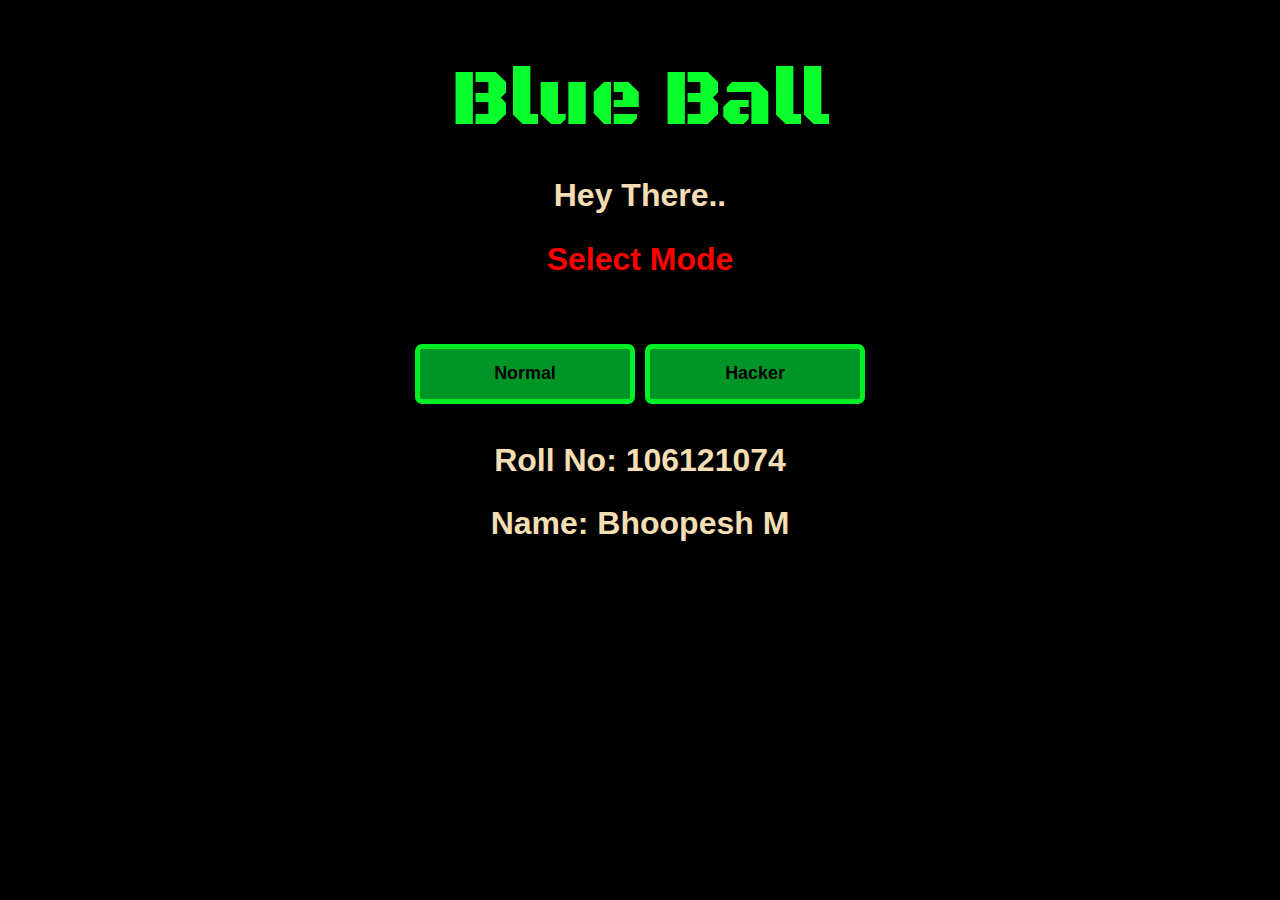
<file: index.html>
<!DOCTYPE html>
<html lang="en">
<head>
    <meta charset="UTF-8">
    <meta http-equiv="X-UA-Compatible" content="IE=edge">
    <meta name="viewport" content="width=device-width, initial-scale=1.0">
    <title>Blue Ball</title>
    <link rel="stylesheet" href="styles.css">
    <link href="https://fonts.googleapis.com/css2?family=Black+Ops+One&display=swap" rel="stylesheet">
</head>
<body>
    <h1>Blue Ball</h1>
    <h2>Hey There..</h2>
    <h2 class="mode">Select Mode</h2>

    <div class="container">
        <a href="index1.html"><button class="btn">Normal</button></a>
        <a href="index2.html"><button class="btn">Hacker</button></a>
        <!-- <a href=""><button class="btn">Hacker++</button></a> -->
        
    </div>

    <h2 class="footer">Roll No: 106121074</h2>
    <h2 class="footer">Name: Bhoopesh M</h2>
    
    <!-- <script src="index.js"></script> -->
</body>
</html>
</file>
<file: index1.html>
<!DOCTYPE html>
<html lang="en">
<head>
    <meta charset="UTF-8">
    <meta http-equiv="X-UA-Compatible" content="IE=edge">
    <meta name="viewport" content="width=device-width, initial-scale=1.0">
    <title>Blue Ball</title>
    <link rel="stylesheet" href="styles1.css">
    <link href="https://fonts.googleapis.com/css?family=Press+Start+2P" rel="stylesheet">   

</head>
<body>
    <h1>Press to start</h1>
    <!-- <a class="mkl" href="index.html" ><button class="btn1">Home</button></a> -->
    <div class="life">
        <span>❤️</span>
        <span>❤️</span>
        <span>❤️</span>
    </div>
    <h3>Score : 0</h3>
    <canvas id="w"></canvas>
    <canvas id="svs"></canvas>
    <canvas id="canvas" width="1550%" height="1000%"></canvas>
    <canvas id = "myCanvas" width="1550%" height="1000%"></canvas>
    <canvas id = "myCanvas2" width="1550%" height="1000%"></canvas>
    <script src="game.js" ></script>
</body>
</html>
</file>
<file: index2.html>
<!DOCTYPE html>
<html lang="en">
<head>
    <meta charset="UTF-8">
    <meta http-equiv="X-UA-Compatible" content="IE=edge">
    <meta name="viewport" content="width=device-width, initial-scale=1.0">
    <title>Blue Ball</title>
    <link rel="stylesheet" href="styles1.css">
    <link href="https://fonts.googleapis.com/css?family=Press+Start+2P" rel="stylesheet">   

</head>
<body>
    <h1>Press to start</h1>
    <!-- <a class="mkl" href="index.html" ><button class="btn1">Home</button></a> -->
    <div class="life">
        <span>❤️</span>
        <span>❤️</span>
        <span>❤️</span>
    </div>
    <h3>Score : 0</h3>
    <canvas id="w"></canvas>
    <canvas id="svs"></canvas>
    <canvas id="canvas" width="1550%" height="1000%"></canvas>
    <canvas id = "myCanvas" width="1550%" height="1000%"></canvas>
    <canvas id = "myCanvas2" width="1550%" height="1000%"></canvas>
    <script src="game1.js" ></script>
</body>
</html>
</file>
<file: index3.html>
<!DOCTYPE html>
<html lang="en">
<head>
    <meta charset="UTF-8">
    <meta http-equiv="X-UA-Compatible" content="IE=edge">
    <meta name="viewport" content="width=device-width, initial-scale=1.0">
    <title>Blue Ball</title>
    <link rel="stylesheet" href="styles2.css">
    <link href="https://fonts.googleapis.com/css?family=Press+Start+2P" rel="stylesheet">   

</head>
<body>
    <h1>Press to start</h1>
    <!-- <a class="mkl" href="index.html" ><button class="btn1">Home</button></a> -->
    <div class="life">
        <span>💙</span>
        <span>💙</span>
        <span>💙</span>
    </div>

    <div class="lifeB1">
        <span id="b2">💚</span>
        <span id="b2">💚</span>
        <span id="b2">💚</span>
    </div>

    

    <h3 class="sc1">Score 1 : 0</h3>
    <h3 class="sc">Score : 0</h3>
    <canvas id="w"></canvas>
    <canvas id="svs"></canvas>
    <canvas id="canvas" width="1550%" height="1000%"></canvas>
    <canvas id = "myCanvas" width="1550%" height="1000%"></canvas>
    <canvas id = "myCanvas1" width="1550%" height="1000%"></canvas>
    <canvas id = "myCanvas2" width="1550%" height="1000%"></canvas>
    <script src="multiplayer1.js" ></script>
</body>
</html>
</file>
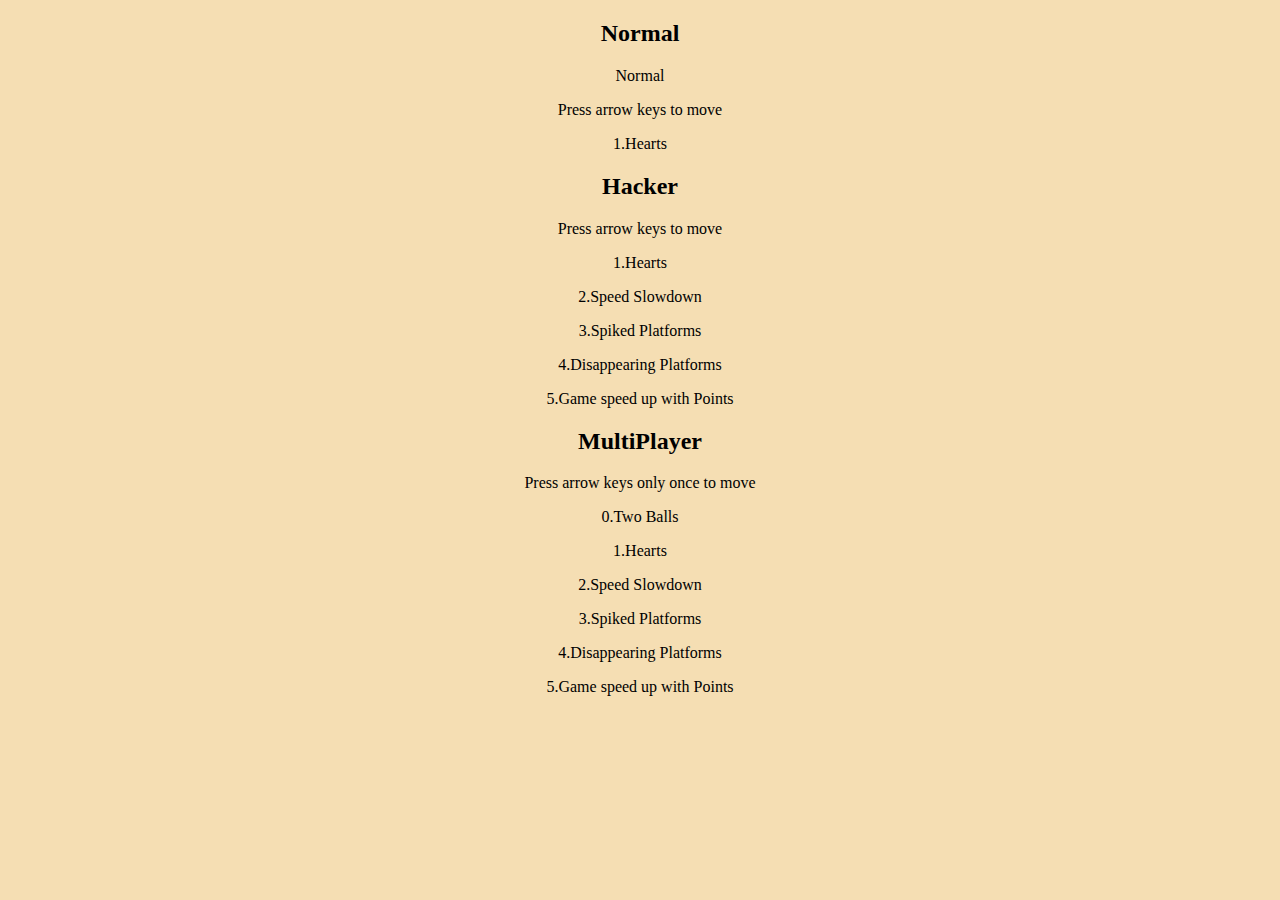
<file: instructions.html>
<!DOCTYPE html>
<html lang="en">
<head>
    <meta charset="UTF-8">
    <meta http-equiv="X-UA-Compatible" content="IE=edge">
    <meta name="viewport" content="width=device-width, initial-scale=1.0">
    <title>Instructions</title>
</head>
<body style="text-align: center; background-color: wheat;">
    <h2>Normal</h2>
    <p>Normal</p>
    <p>Press arrow keys to move</p>
    <p>1.Hearts</p>
    
    <h2>Hacker</h2>
    <p>Press arrow keys to move</p>
    <p>1.Hearts</p>
    <p>2.Speed Slowdown</p>
    <p>3.Spiked Platforms</p>
    <p>4.Disappearing Platforms</p>
    <p>5.Game speed up with Points</p>

    <h2>MultiPlayer</h2>
    <p>Press arrow keys only once to move</p>
    <p>0.Two Balls</p>
    <p>1.Hearts</p>
    <p>2.Speed Slowdown</p>
    <p>3.Spiked Platforms</p>
    <p>4.Disappearing Platforms</p>
    <p>5.Game speed up with Points</p>

</body>
</html>
</file>
<file: styles.css>
h1{
    font-family: 'Black Ops One', cursive;
    color: rgb(10, 255, 45);
    font-size: 5rem;
    margin: 4% 0 0%;
    font-weight: 500;
}
h2{
    font-family: Arial, Helvetica, sans-serif;
    font-size: 2rem;
    color: wheat;
}

p{
    font-size: 1.7rem;
    font-family: Georgia, serif;
    color: whitesmoke;
    font-family: Verdana, Geneva, Tahoma, sans-serif;
}
a{
    color:  black;
    font-family: Verdana, Geneva, Tahoma, sans-serif;
    text-decoration: none;
    font-size: 1.12rem;
}

body{
    text-align: center;
    background-color: #000000;
}

.mode{
    color: red;
}

button{
    font-size: 1.12rem;
    font-weight: 700;
    font-family: Verdana, Geneva, Tahoma, sans-serif;
    height: 60px;
    width: 220px;
    background-color: rgb(0, 150, 39);
    border-radius: 7px;
    border: 5px solid rgb(0, 240, 39);
    margin: 3px 3px 0px;
}

button:hover{
    background-color: rgb(4, 255, 30);
}
pressed{
    background-color: gray;
}
.container{
    margin: 5% auto 3%;
}
h4{
    margin-top: 100px;
    color: aliceblue;
}
</file>
<file: styles1.css>
h1{
    color: rgb(2, 255, 20);
    margin-top: 10%;
    font-family: 'Press Start 2P', cursive;

}

h3{
    display: none;
    font-size: 2rem;
    color: rgb(61, 0, 141);
    position: absolute;
    z-index: 1;
    top: 2.5%;
    right: 2.5%;
}

body{
    overflow: hidden;
    background-color: black;
    text-align: center;
}

.body1{
    
    background-image: url('Background.jpg');
    height: 100%;
    width: 100%;
    -webkit-background-size: cover;
    -moz-background-size: cover;
    -o-background-size: cover;
    background-size: fill;

}


#w{
    position: absolute;
    z-index: 1;
    top: 0;
    left: 0;
    height: 100%;
    width: 100%;
}
.life{
    position: absolute;
    z-index: 1;
    top: 7%;
    left: 1.71%;
    font-size: 1.5rem;
    display:none;

}

#svs {
    /* border: 1px dotted #333; */
    height: 100%;
    width: 100%;
    top: 0;
    left: 0;
}

#myCanvas{
    position: absolute;
    top: 0;
    left: 0;
}
#myCanvas1{
    position: absolute;
    top: 0;
    left: 0;
}
#myCanvas2{
    position: absolute;
    top: 0;
    left: 0;
}
#canvas{
    position: absolute;
    top: 0;
    left: 0;
    
}

.header{
    font-family: Helvetica, sans-serif;
    font-weight: 600;
    background-color: rgb(225, 255, 0);
    /* border-radius: 250px; */
    border-top-left-radius: 20px;
    border-top-right-radius:20px ;

    margin-bottom: 20px;
    padding: 20px auto;
    font-size: 1.6rem;
}

.scorecard{
    font-family: Verdana, Geneva, Tahoma, sans-serif;
    background-color: rgb(110, 124, 194);
    margin-top: 12%;
    margin-left: 36%;
    width: 400px;
    height: 300px;
    border-radius: 20px;
    
    animation: fadeIn 6s; 

}

@keyframes fadeIn {
    0% { opacity: 0; }
    100% { opacity: 1; }
}



.btn{
    font-size: 1.2rem;
    color: white;
    padding: 5px 10px;
    background-color: rgb(250, 88, 158);
    border-radius: 10px;
    margin-top: 20px;
}

.btn:hover{
    background-color: rgb(221, 119, 159);
}

p{
    font-family: Verdana, Geneva, Tahoma, sans-serif;
    font-size: 1.1rem;
}
</file>
<file: styles2.css>
h1{
    color: rgb(255, 255, 0);
    margin-top: 10%;
    font-family: 'Press Start 2P', cursive;

}

.sc1{
    display: none;
    font-size: 1.65rem;
    color: #FFFFFF;
    position: absolute;
    z-index: 1;
    top: 8%;
    right: 2%;
}

.sc{
    display: none;
    font-size: 1.6rem;
    color: #FFFFFF;
    position: absolute;
    z-index: 1;
    top: 8%;
    left: 2%;
}

body{
    overflow: hidden;
    background-color: black;
    text-align: center;

    
}

.body1{
    
    background-image: url('Background.jpg');
    height: 100%;
    width: 100%;
    -webkit-background-size: cover;
    -moz-background-size: cover;
    -o-background-size: cover;
    background-size: fill;

}


             
#w{
    position: absolute;
    z-index: 1;
    top: 0;
    left: 0;
    height: 100%;
    width: 100%;
}
.life{
    position: absolute;
    z-index: 1;
    top: 7%;
    right: 1.71%;
    font-size: 1.5rem;
    display:none;

}
.lifeB1{
    position: absolute;
    z-index: 1;
    left: 1.71%;
    top: 7%;
    font-size: 1.5rem;
    display:none;

}
#svs {
    /* border: 1px dotted #333; */
    height: 100%;
    width: 100%;
    top: 0;
    left: 0;
}

#myCanvas{
    position: absolute;
    top: 0;
    left: 0;
}
#myCanvas1{
    position: absolute;
    top: 0;
    left: 0;
}
#myCanvas2{
    position: absolute;
    top: 0;
    left: 0;
}
#canvas{
    position: absolute;
    top: 0;
    left: 0;

    
}

.header{
    font-family: Helvetica, sans-serif;
    font-weight: 600;
    background-color: rgb(225, 255, 0);
    /* border-radius: 250px; */
    border-top-left-radius: 20px;
    border-top-right-radius:20px ;

    margin-bottom: 20px;
    padding: 20px auto;
    font-size: 1.6rem;
}

.scorecard{
    font-family: Verdana, Geneva, Tahoma, sans-serif;
    background-color: rgb(131, 146, 219);
    margin-top: 12%;
    margin-left: 36%;
    width: 400px;
    height: 300px;
    border-radius: 20px;
    
    animation: fadeIn 6s; 

}

@keyframes fadeIn {
    0% { opacity: 0; }
    100% { opacity: 1; }
}


.btn{
    font-size: 1.2rem;
    color: white;
    padding: 5px 10px;
    background-color: rgb(250, 88, 158);
    border-radius: 10px;
    margin-top: 0px;
}

.btn:hover{
    background-color: rgb(206, 88, 133);
    box-shadow: 1px 1px 10px rgb(255, 255, 255);
}

p{
    font-family: Verdana, Geneva, Tahoma, sans-serif;
    font-size: 1.1rem;
}

#wintag{
    color: white;
    font-weight: 600;
}

h5{
    color: rgb(100, 39, 39);
    color: rgb(255, 0, 255);
}
</file>
